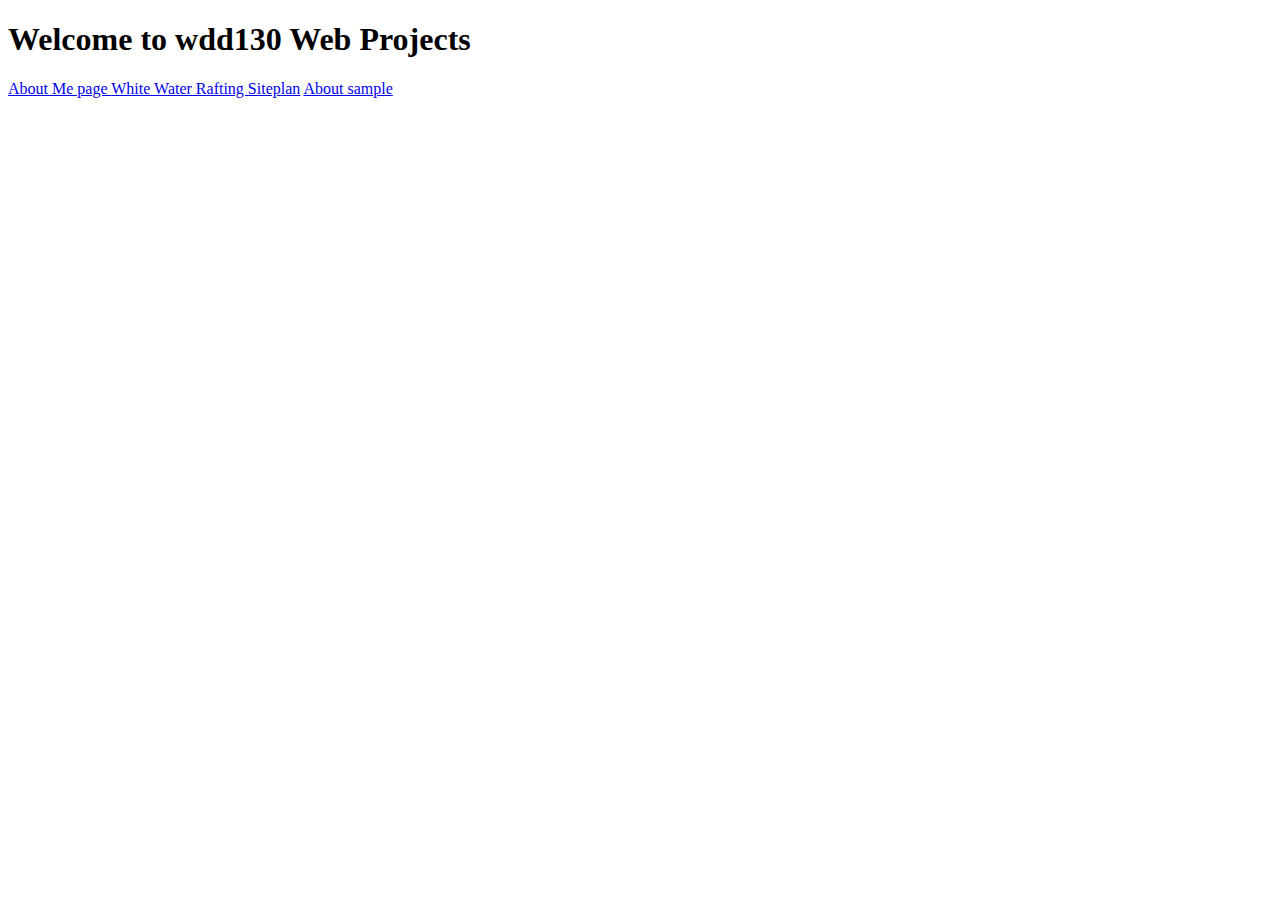
<file: index.html>
<!DOCTYPE html>
<html lang="en-US">

<head>
  <meta charset="UTF-8">
  <meta http-equiv="X-UA-Compatible" content="IE=edge">
  <meta name="viewport" content="width=device-width, initial-scale=1.0">
  <title>Document</title>
</head>
<body>
    <h1>Welcome to wdd130 Web Projects</h1>
    <nav>
    <a href="Homepage/index.html">About Me page
    <a href="wwr\site-plan-rafting.html">White Water Rafting Siteplan</a>
    <a href="wwr/about-sample.html">About sample</a>
    </nav>
</body>
</html>
</file>
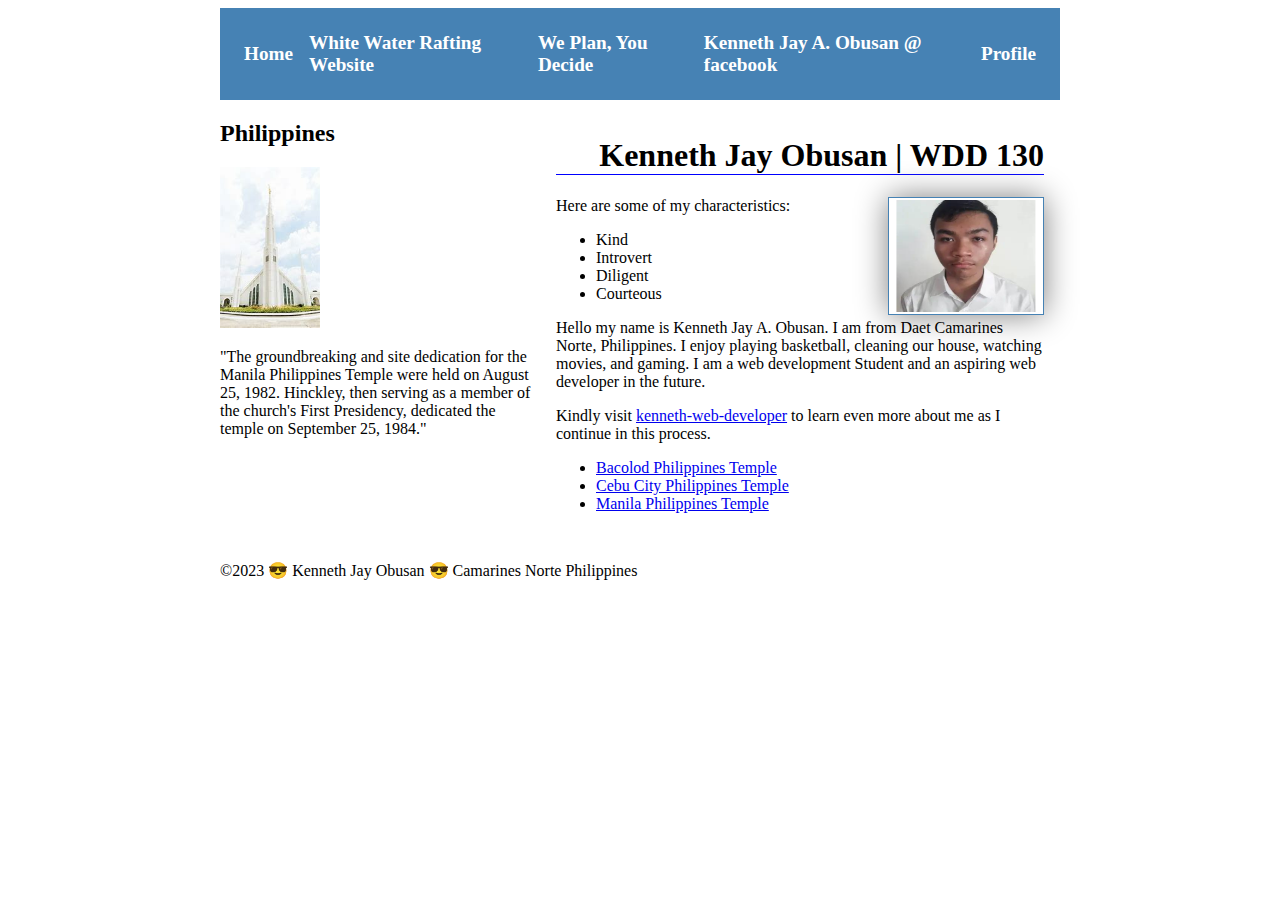
<file: Homepage/index.html>
<!-- 5 May 2023 -->

<!DOCTYPE html>
<html lang="en-US">

<head>
  <meta charset="utf-8">
  <meta name="viewport" content="width=device-width,initial-scale=1. 0">
  <title>Kenneth Jay Obusan | WDD 130</title>
  <meta name="Kenneth's figure" content="Kenneth Obusan BYU-Idaho WDD 130 course home page">
  <meta name="author" content="Kenneth Obusan">

  <link rel="stylesheet" href="styles\styles.css">
</head>

<body>
    <!--<h1>My first step in learning</h1> -->
  <div class="flexbox container">
    <div class="flexbox-item flexbox-item-1"></div>
    <div class="flexbox-item flexbox-item-2"></div>
  </div>
  <header>
    <nav>
      <a href="#">Home</a>
      <a href="wwr/">White Water Rafting Website</a>
      <a href="wwr/site-plan-rafting.html">We Plan, You Decide</a>
      <a href="https://www.facebook.com/profile.php?id=100037051005919">Kenneth Jay A. Obusan @ facebook</a>
      <a href="https://linkedin.com">Profile</a>
    </nav>
  <header>
  <div class="grid">
    <main> 
      <h1>Kenneth Jay Obusan | WDD 130</h1>
      <img src="images\my-profile.png" alt="Kenneth Jay Obusan.">
    
      <p>Here are some of my characteristics:</p>
       <!-- As a Students, We are Here to learn and to develop our knowledge in web and development -->
      <ul> 
      <li>Kind</li>
      <li>Introvert</li>
      <li>Diligent</li>
      <li>Courteous</li>
      </ul>
      <p>Hello my name is Kenneth Jay A. Obusan. I am from Daet Camarines Norte, Philippines. I enjoy playing basketball, cleaning our house, watching movies, and gaming. I am a web development Student and an aspiring web developer in the future.</p>
      <p>Kindly visit <a href="https://www.facebook.com/profile.php?id=100037051005919">kenneth-web-developer</a> to learn even more about me as I continue in this process.</p>

      <!-- link for temples -->
      <ul class="box">
        <li><a href="https://www.churchofjesuschrist.org/temples/details/bacolod-philippines-temple?lang=eng" target="_blank">Bacolod Philippines Temple</a></li>
        <li><a href="https://www.churchofjesuschrist.org/temples/details/cebu-city-philippines-temple?lang=eng" target="_blank">Cebu City Philippines Temple</a></li>
        <li><a href="https://www.churchofjesuschrist.org/temples/details/manila-philippines-temple?lang=eng" target="_blank">Manila Philippines Temple</a></li>
      </ul>
    </main>  
    <aside class="box">
      <h2>Philippines</h2>
      <img src="images\Manila Temple.png" alt="Manila Temple">
      <p>"The groundbreaking and site dedication for the Manila Philippines Temple were held on August 25, 1982. Hinckley, then serving as a member of the church's First Presidency, dedicated the temple on September 25, 1984." </p>
    </aside>
  </div>
  <footer>
    <p> ©2023 😎 Kenneth Jay Obusan 😎 Camarines Norte Philippines</p>
  </footer>
</body>
</html>
</file>
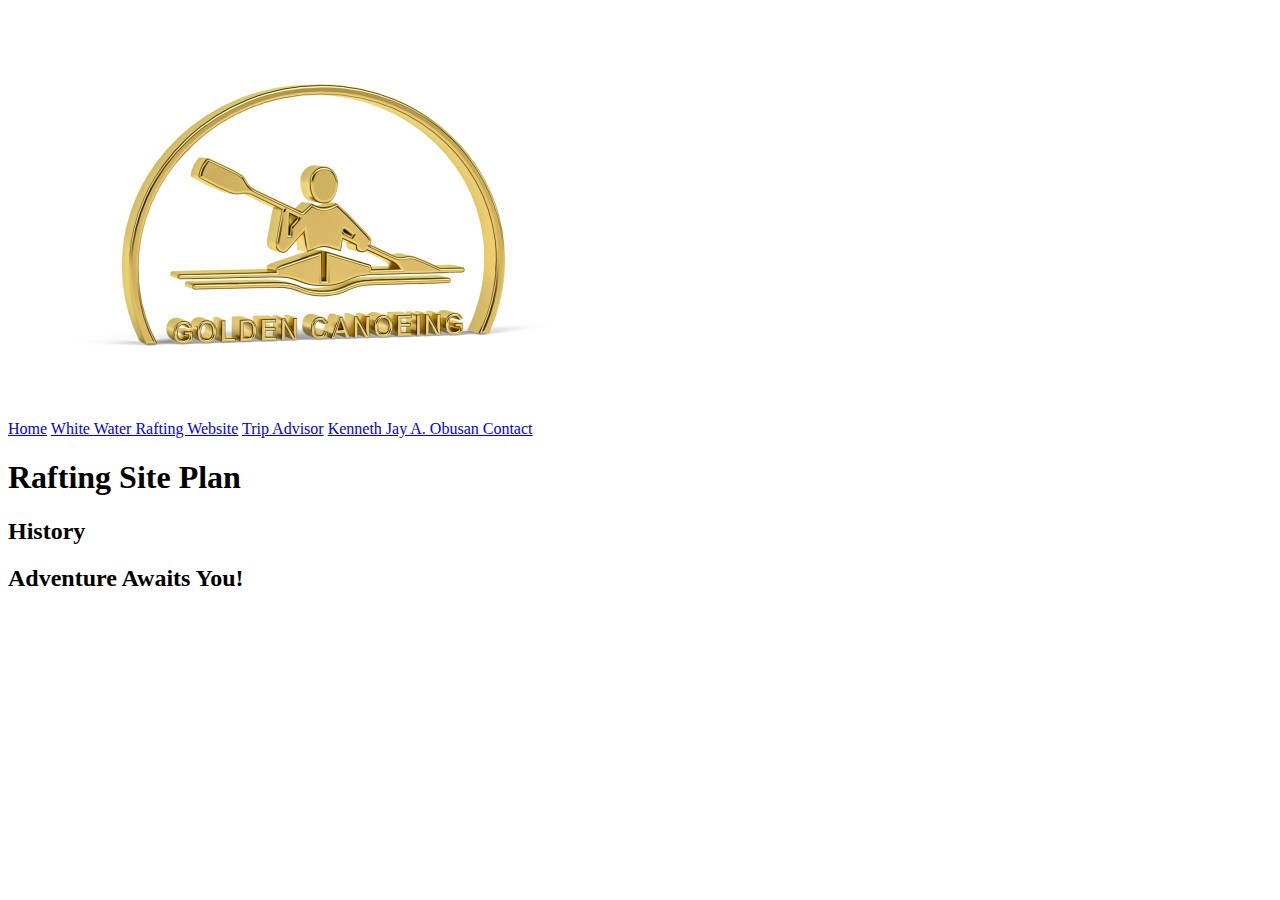
<file: Homepage/about.html>
<!DOCTYPE html>
<html lang="en-US">

<head>
    <meta charset="utf-8">
    <meta name="viewport" content="width=device-width,initial-scale=1. 0">

<header>

    <img src ="images\rafting-logo.jpg" alt="Rafting Site Logo">

    <nav>
        <a href="index.html">Home</a>
        <a href="site-plan-rafting.html">White Water Rafting Website</a>
        <a href="trips.html">Trip Advisor</a>
        <a href="https://www.facebook.com/profile.php?id=100037051005919">Kenneth Jay A. Obusan Contact</a>
    </nav>
</header>
<main>
    <div> <hero></hero>

    </div>
</main>   
<h1>Rafting Site Plan</h1>
<section>
    <h2>History</h2>
    <p></p>
</section>

<section>
    <h2>Adventure Awaits You!</h2>
    <img
</file>
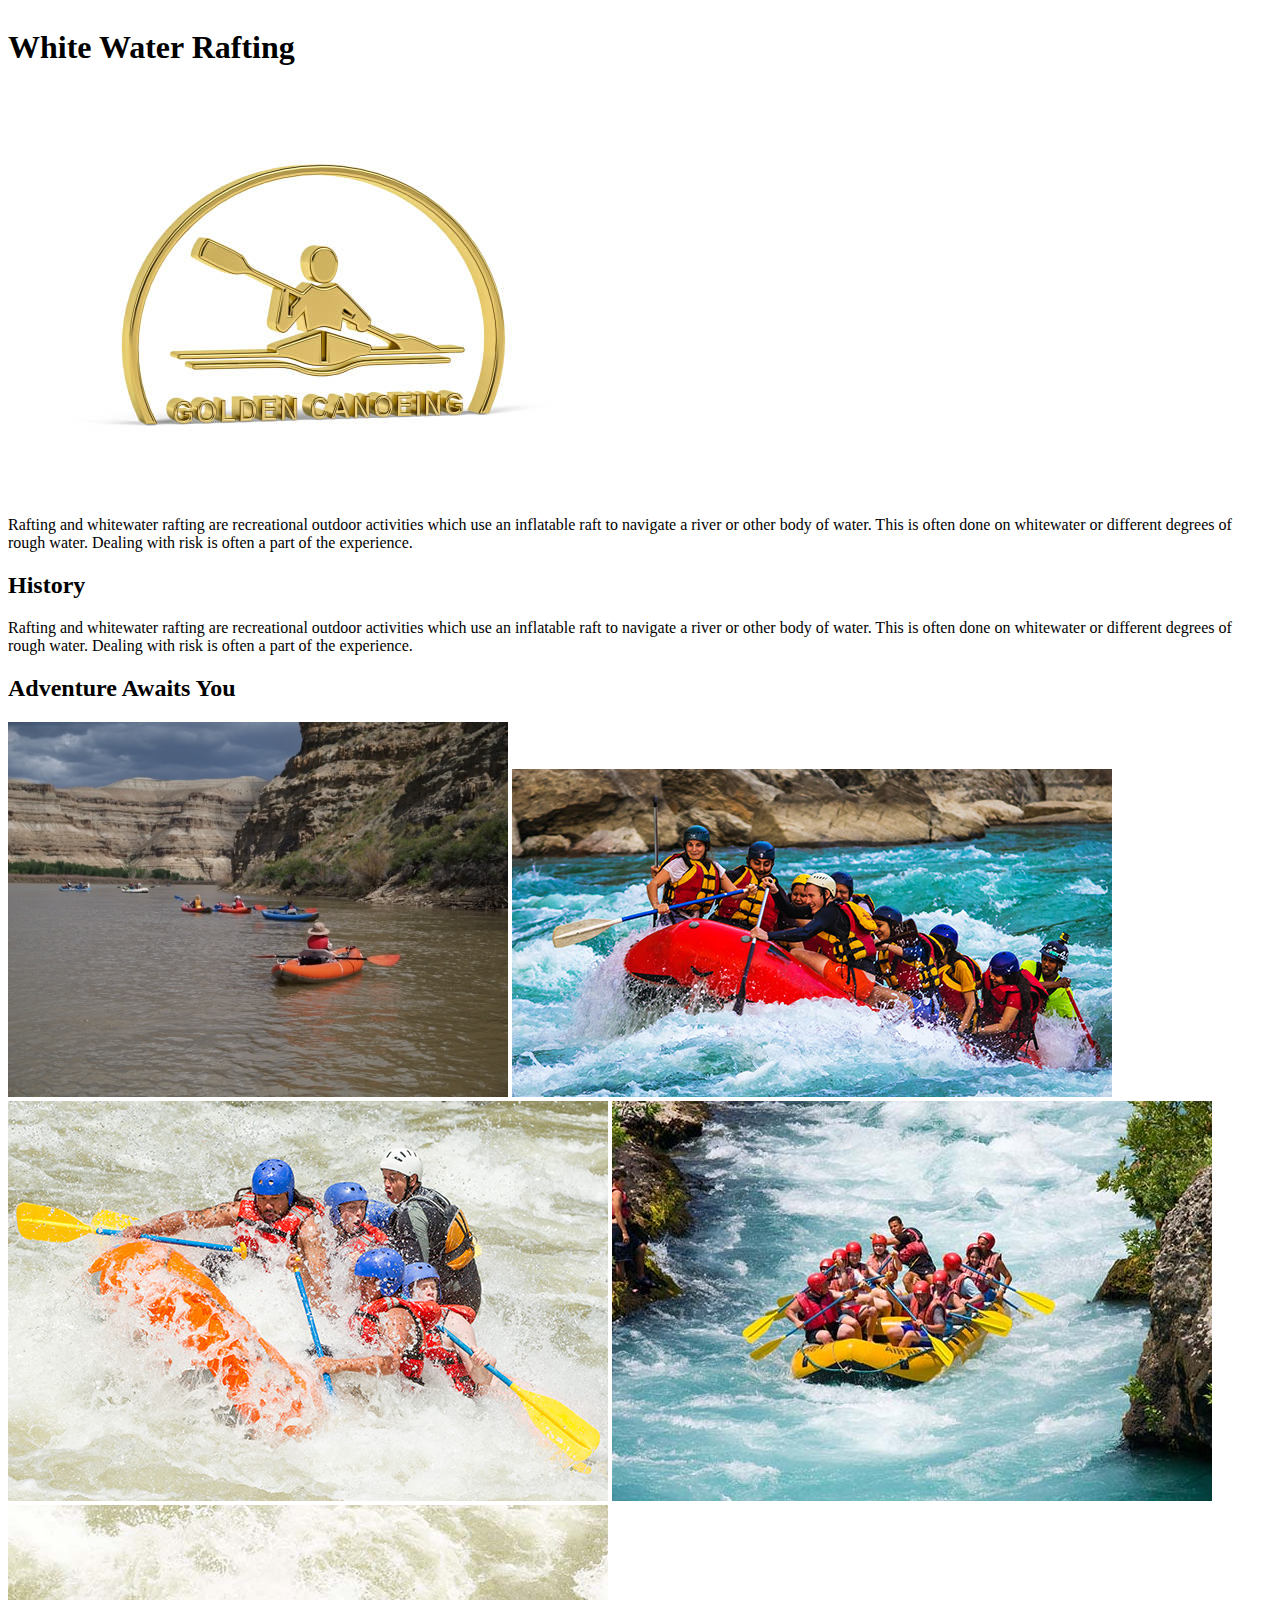
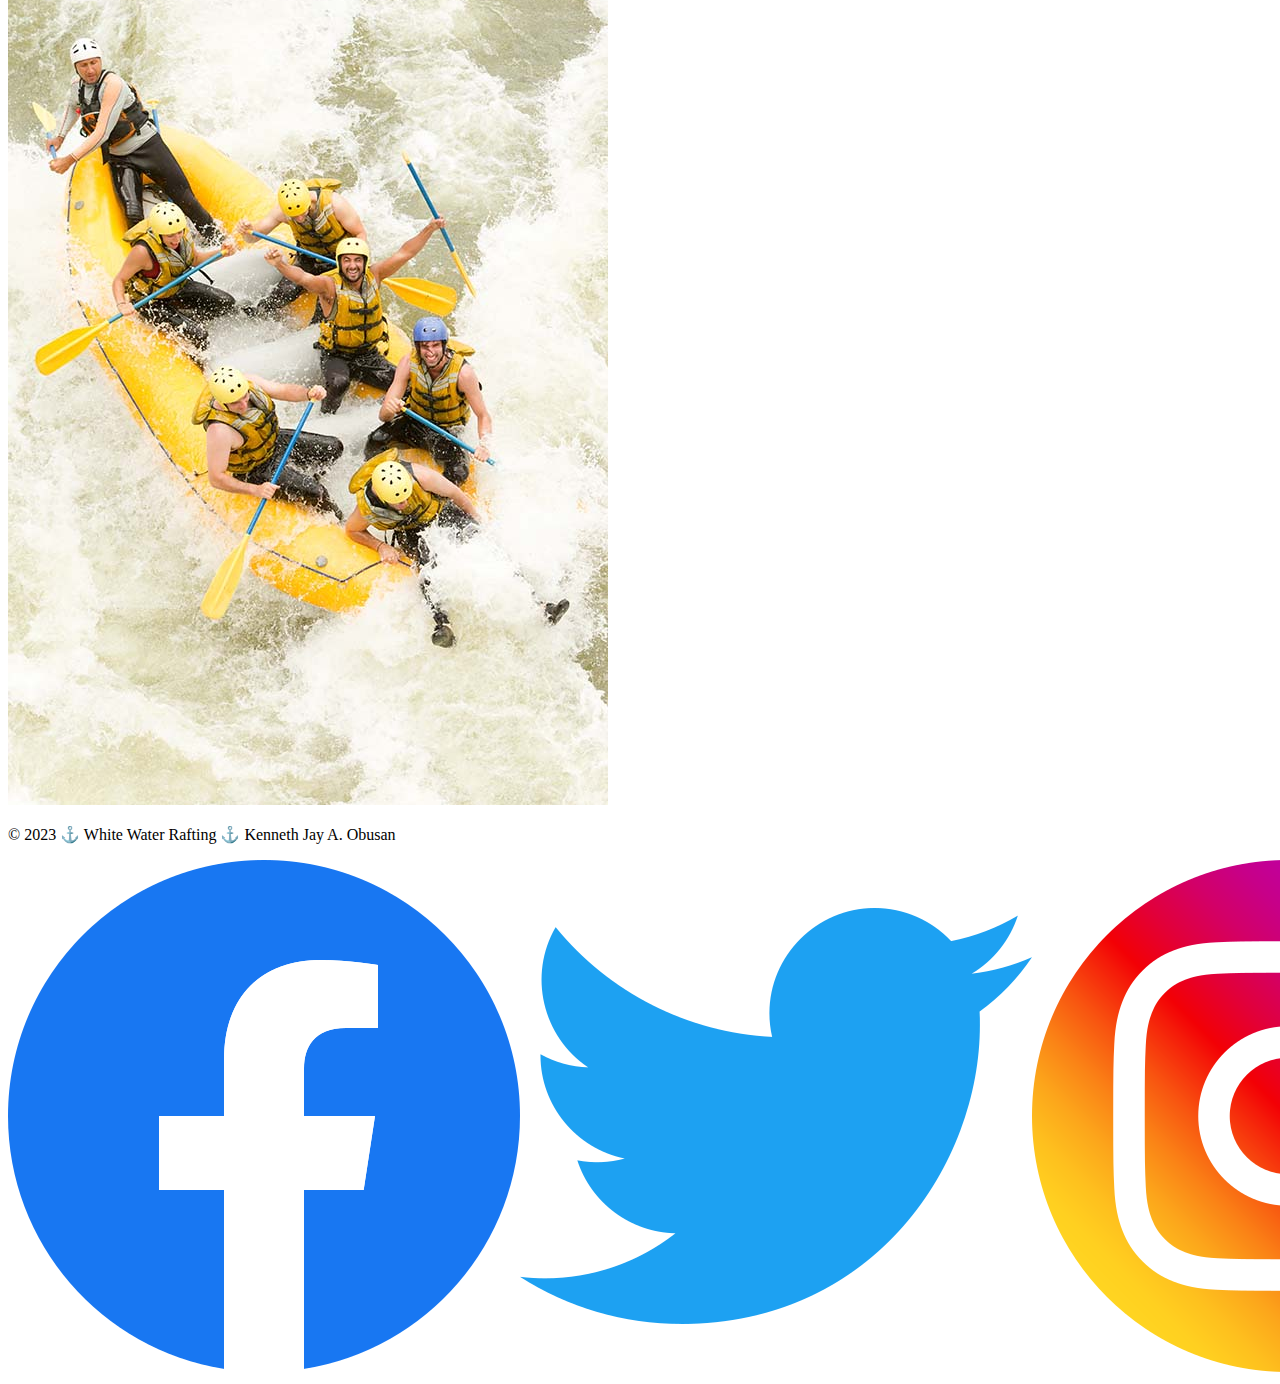
<file: wwr/about-sample.html>
<!DOCTYPE html>
<html lang="en-US">
    
<head>
    <meta charset="utf-8">
    <meta name="viewport" content="width=device-width,initial-scale=1. 0">
    <title>About Water Site Rafting</title>
    <meta name="About WWR" content="Kenneth Obusan BYU-Idaho WWR About">
    <meta name="author" content="Kenneth Obusan">      
</head>
    
<body>
    <header>
        <nav>
            <a href="index.html"></a>
            <a href="about.html"></a>
            <a href="trips.html"></a>
            <a href="contact.html"></a>
            <link rel="stylesheet" href="styles-1\rafting.css">
        </nav>
    </header>
    <main>
        <div class="hero-image">


        <article>
        <h1>White Water Rafting</h1>
        <img src="images-1\rafting-logo.jpg" alt="Logo" />
        <p>Rafting and whitewater rafting are recreational outdoor activities which use an inflatable raft to navigate a river or other body of water. This is often done on whitewater or different degrees of rough water. Dealing with risk is often a part of the experience.</p>
        </article>

        <section>
    <h2>History</h2>
    <p>Rafting and whitewater rafting are recreational outdoor activities which use an inflatable raft to navigate a river or other body of water. This is often done on whitewater or different degrees of rough water. Dealing with risk is often a part of the experience.</p>
        </section>

        <section>
    <h2>Adventure Awaits You</h2>
        </section>

        <img src="images-1\deso-boats.jpg" alt="wwr picture 1"/>
        <img src="images-1\rafting18_600.jpg" alt="wwr picture 2"/>
        <img src="images-1\rafting30_600.jpg" alt="wwr picture 3"/>
        <img src="images-1\rafting53_600.jpg" alt="wwr picture 4"/>
        <img src="images-1\rafting56_600.jpg" alt="wwr picture 5"/>
    </main>
</body>
<footer>
    <p>© 2023 ⚓ White Water Rafting ⚓ Kenneth Jay A. Obusan</p>
</footer>

<nav class="sociallinks">
  <a href="https://facebook.com">
    <img src="images-1\5296499_fb_facebook_facebook logo_icon.png" alt="Facebook">
  </a>
  <a href="https://twitter.com">
    <img src="images-1\5296514_bird_tweet_twitter_twitter logo_icon.png" alt="Twitter">
  </a>
  <a href="https://instagram.com">
    <img src="images-1\3225191_app_instagram_logo_media_popular_icon.png" alt="Instagram">
 </a>
</nav>
</file>
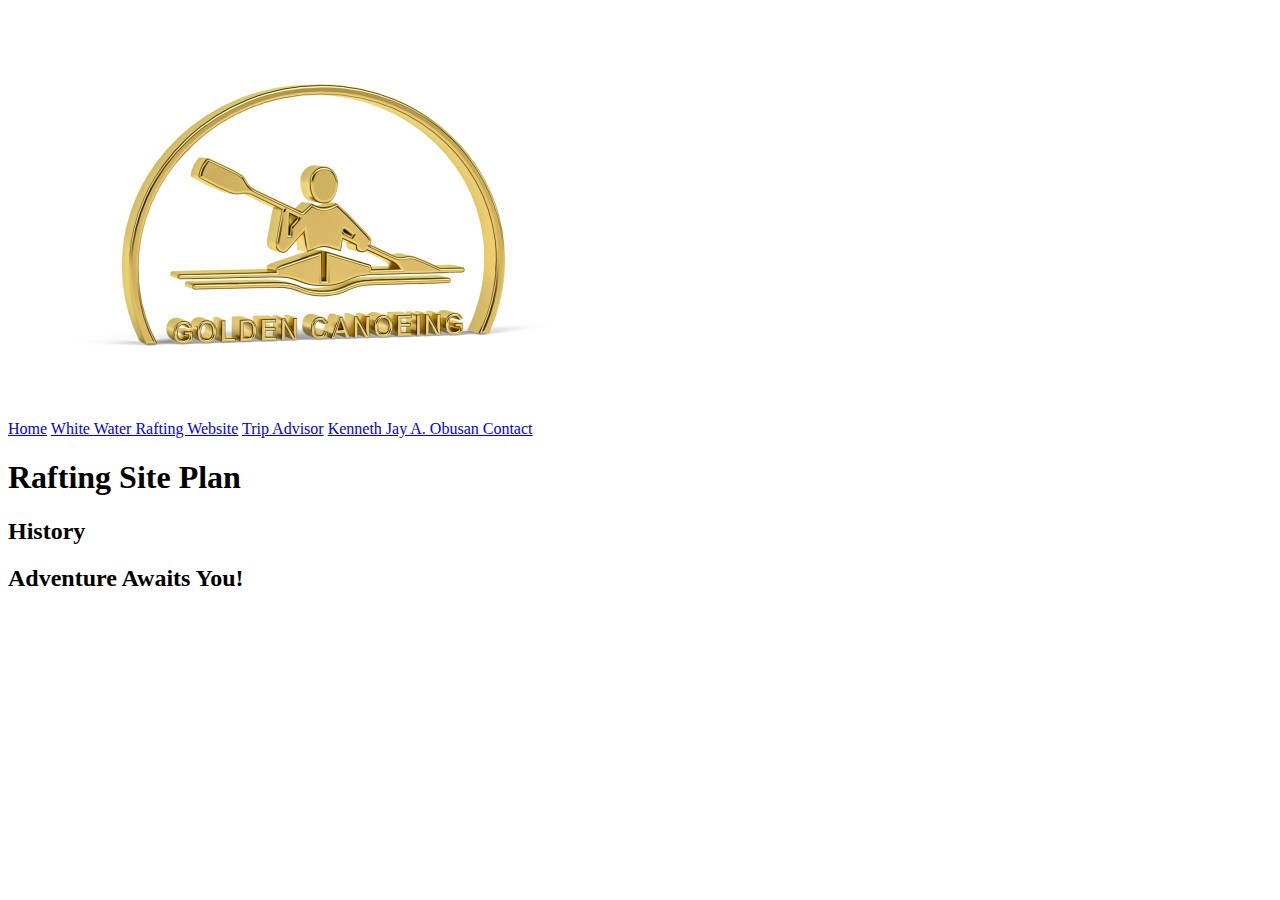
<file: wwr/about.html>
<!DOCTYPE html>
<html lang="en-US">

<head>
    <meta charset="utf-8">
    <meta name="viewport" content="width=device-width,initial-scale=1. 0">

<header>

    <img src ="images-1/rafting-logo.jpg" alt="Rafting Site Logo">

    <nav>
        <a href="index.html">Home</a>
        <a href="site-plan-rafting.html">White Water Rafting Website</a>
        <a href="trips.html">Trip Advisor</a>
        <a href="https://www.facebook.com/profile.php?id=100037051005919">Kenneth Jay A. Obusan Contact</a>
    </nav>
</header>
<main>
    <div> 
        
    <hero></hero>

    </div>
</main>   
<h1>Rafting Site Plan</h1>
<section>
    <h2>History</h2>
    <p></p>
</section>

<section>
    <h2>Adventure Awaits You!</h2>
    <img
</file>
